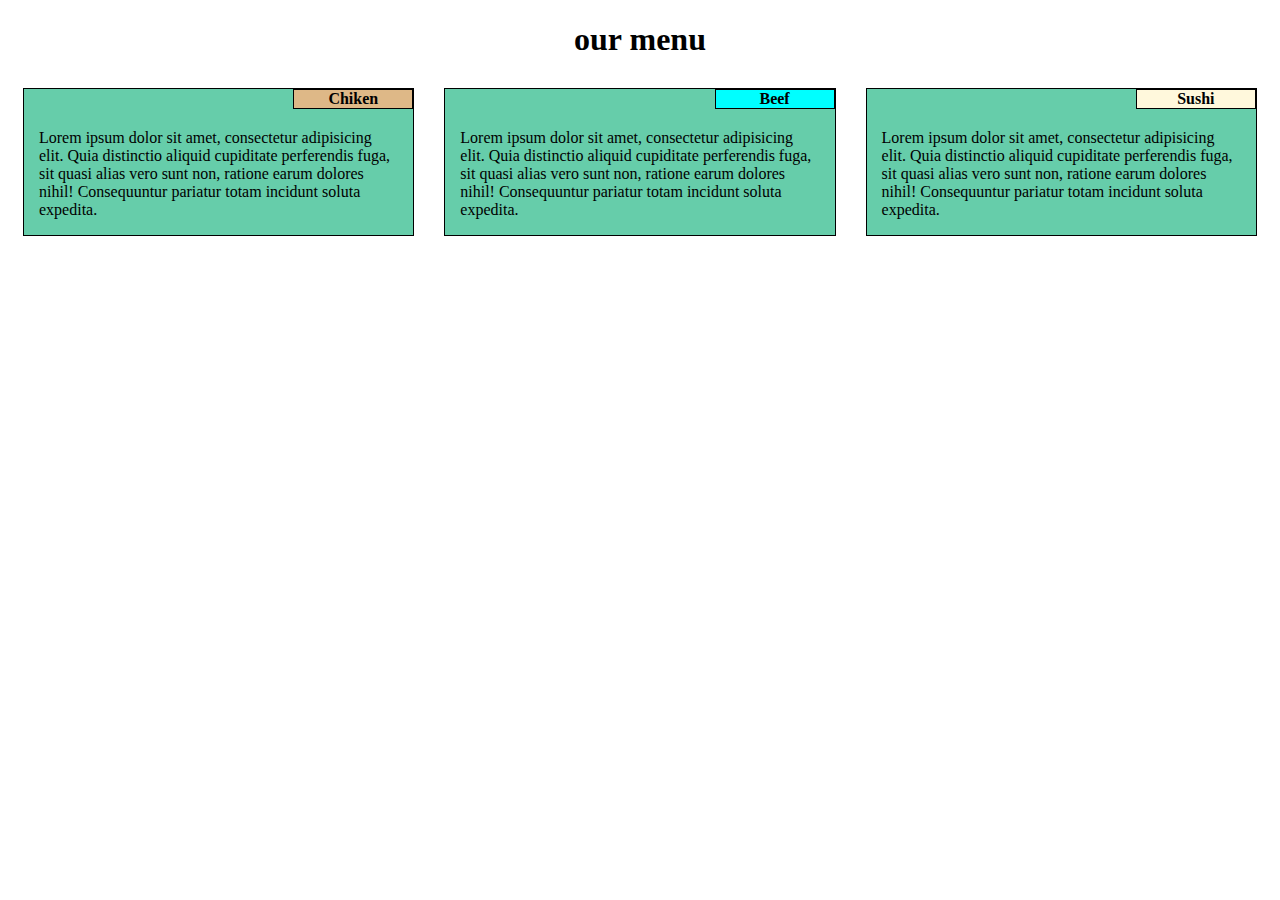
<file: module2-solution/index.html>
<!DOCTYPE html>
<html>
<head>
    <meta charset="utf-8">
    <meta name="viewport" content="width=device-width, initial-scale=1">
    <link rel="stylesheet" href="css/style.css">
    <title>
        coursera first assignment
    </title>
</head>
<body>

<h1>
    our menu
</h1>

<section class="col-lg-4 col-md-6 col-sm-12">
    <div>
        <span class="bg-blurywood">Chiken</span>
        <p> Lorem ipsum dolor sit amet, consectetur adipisicing elit. Quia distinctio aliquid cupiditate perferendis fuga, sit quasi alias vero sunt non, ratione earum dolores nihil! Consequuntur pariatur totam incidunt soluta expedita.</p>
    </div>
</section>

<section class="col-lg-4 col-md-6 col-sm-12">
    <div>
        <span class="bg-aqua">Beef</span>
        <p> Lorem ipsum dolor sit amet, consectetur adipisicing elit. Quia distinctio aliquid cupiditate perferendis fuga, sit quasi alias vero sunt non, ratione earum dolores nihil! Consequuntur pariatur totam incidunt soluta expedita.</p>
    </div>
</section>

<section class="col-lg-4 col-md-12 col-sm-12">
    <div>
        <span class="bg-cornsilk">Sushi</span>
        <p> Lorem ipsum dolor sit amet, consectetur adipisicing elit. Quia distinctio aliquid cupiditate perferendis fuga, sit quasi alias vero sunt non, ratione earum dolores nihil! Consequuntur pariatur totam incidunt soluta expedita.</p>
    </div>
</section>

</body>
</html>
</file>
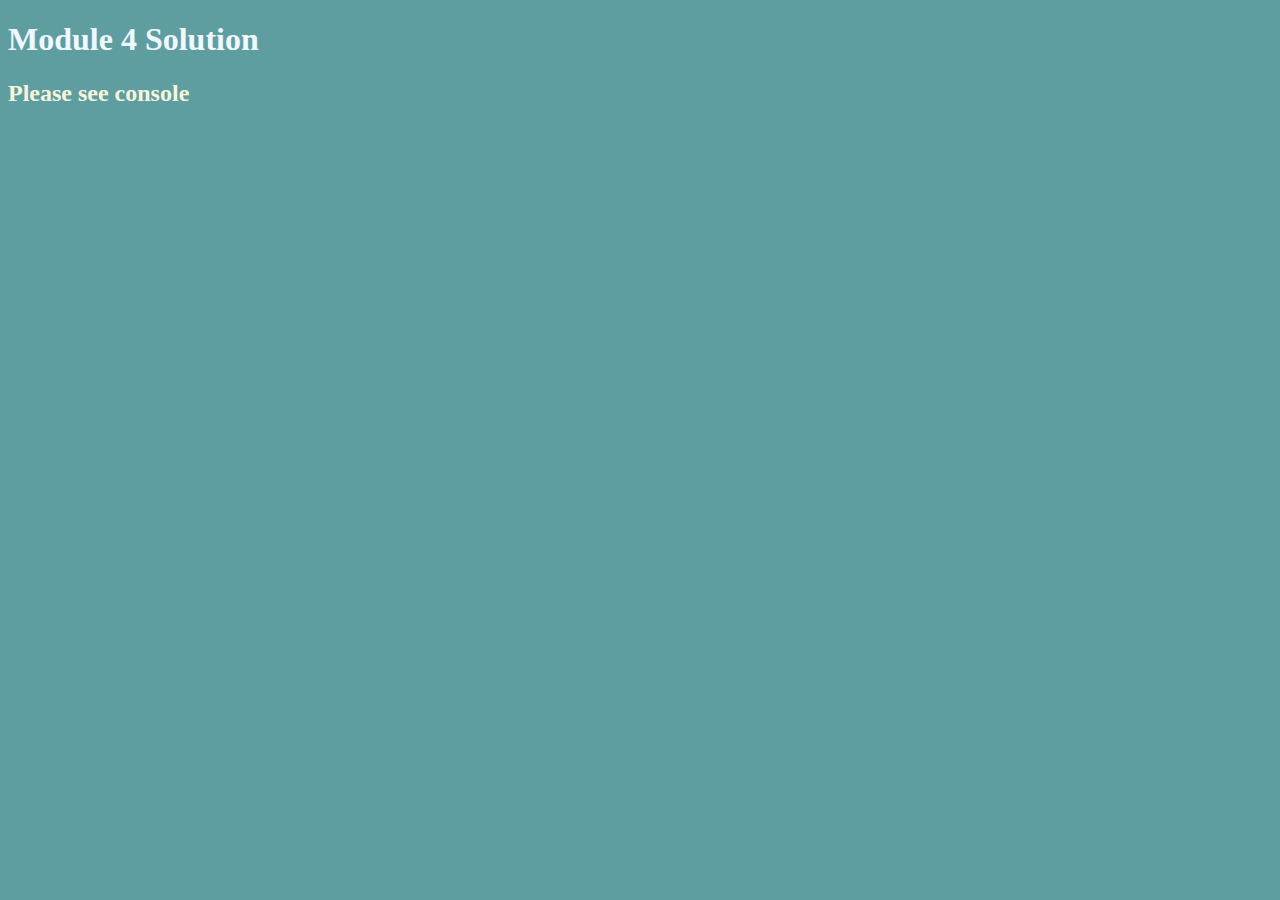
<file: module4-solution/index.html>
<!DOCTYPE html>
<html>
<head>
  <meta charset="utf-8">
  <title>Module 4 Solution</title>
  <link rel="stylesheet" href="css/style.css">
  <script src="SpeakHello.js"></script>
  <script src="SpeakGoodBye.js"></script>
  <script src="script.js"></script>
</head>
<body>
  <h1>Module 4 Solution</h1>
  <h2>Please see console</h2>
</body>
</html>
</file>
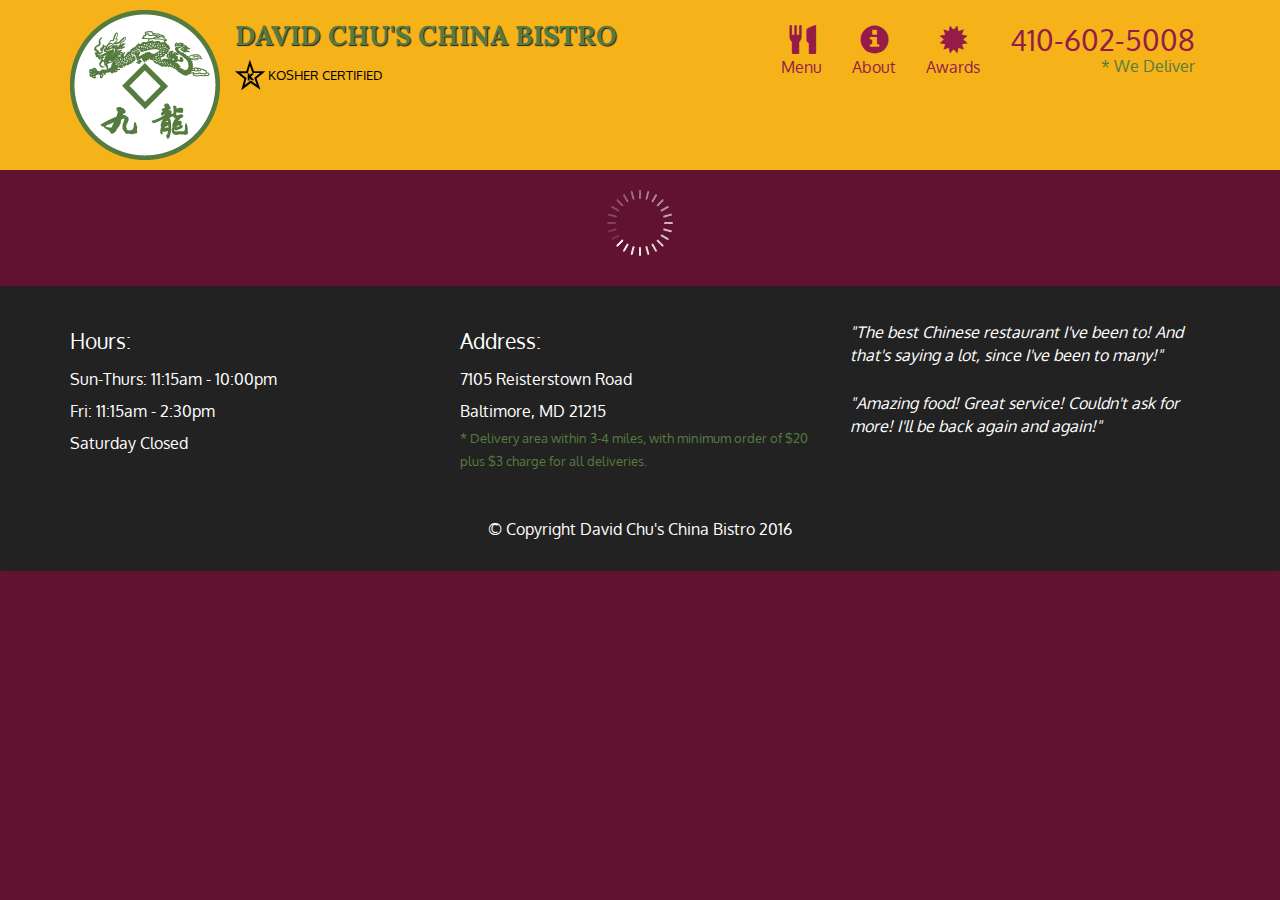
<file: module5-solution/index.html>
<!doctype html>
<html lang="en">
  <head>
    <meta charset="utf-8">
    <meta http-equiv="X-UA-Compatible" content="IE=edge">
    <meta name="viewport" content="width=device-width, initial-scale=1">
    <title>David Chu's China Bistro</title>
    <link rel="stylesheet" href="css/bootstrap.min.css">
    <link rel="stylesheet" href="css/styles.css">
    <link href='https://fonts.googleapis.com/css?family=Oxygen:400,300,700' rel='stylesheet' type='text/css'>
    <link href='https://fonts.googleapis.com/css?family=Lora' rel='stylesheet' type='text/css'>
  </head>
<body>
  <header>
    <nav id="header-nav" class="navbar navbar-default">
      <div class="container">
        <div class="navbar-header">
          <a href="index.html" class="pull-left visible-md visible-lg">
            <div id="logo-img" alt="Logo image"></div>
          </a>

          <div class="navbar-brand">
            <a href="index.html"><h1>David Chu's China Bistro</h1></a>
            <p>
              <img src="images/star-k-logo.png" alt="Kosher certification">
              <span>Kosher Certified</span>
            </p>
          </div>

          <button id="navbarToggle" type="button" class="navbar-toggle collapsed" data-toggle="collapse" data-target="#collapsable-nav" aria-expanded="false">
            <span class="sr-only">Toggle navigation</span>
            <span class="icon-bar"></span>
            <span class="icon-bar"></span>
            <span class="icon-bar"></span>
          </button>
        </div>
        
        <div id="collapsable-nav" class="collapse navbar-collapse">
           <ul id="nav-list" class="nav navbar-nav navbar-right">
            <li id="navHomeButton" class="visible-xs active">
              <a href="index.html">
                <span class="glyphicon glyphicon-home"></span> Home</a>
            </li>
            <li id="navMenuButton">
              <a href="#" onclick="$dc.loadMenuCategories();">
                <span class="glyphicon glyphicon-cutlery"></span><br class="hidden-xs"> Menu</a>
            </li>
            <li>
              <a href="#">
                <span class="glyphicon glyphicon-info-sign"></span><br class="hidden-xs"> About</a>
            </li>
            <li>
              <a href="#">
                <span class="glyphicon glyphicon-certificate"></span><br class="hidden-xs"> Awards</a>
            </li>
            <li id="phone" class="hidden-xs">
              <a href="tel:410-602-5008">
                <span>410-602-5008</span></a><div>* We Deliver</div>
            </li>
          </ul><!-- #nav-list -->
        </div><!-- .collapse .navbar-collapse -->
      </div><!-- .container -->
    </nav><!-- #header-nav -->
  </header>

  <div id="call-btn" class="visible-xs">
    <a class="btn" href="tel:410-602-5008">
    <span class="glyphicon glyphicon-earphone"></span>
    410-602-5008
    </a>
  </div>
  <div id="xs-deliver" class="text-center visible-xs">* We Deliver</div>

  <div id="main-content" class="container"></div>

  <footer class="panel-footer">
    <div class="container">
      <div class="row">
        <section id="hours" class="col-sm-4">
          <span>Hours:</span><br>
          Sun-Thurs: 11:15am - 10:00pm<br>
          Fri: 11:15am - 2:30pm<br>
          Saturday Closed
          <hr class="visible-xs">
        </section>
        <section id="address" class="col-sm-4">
          <span>Address:</span><br>
          7105 Reisterstown Road<br>
          Baltimore, MD 21215
          <p>* Delivery area within 3-4 miles, with minimum order of $20 plus $3 charge for all deliveries.</p>
          <hr class="visible-xs">
        </section>
        <section id="testimonials" class="col-sm-4">
          <p>"The best Chinese restaurant I've been to! And that's saying a lot, since I've been to many!"</p>
          <p>"Amazing food! Great service! Couldn't ask for more! I'll be back again and again!"</p>
        </section>
      </div>
      <div class="text-center">&copy; Copyright David Chu's China Bistro 2016</div>
    </div>
  </footer>

  <!-- jQuery (Bootstrap JS plugins depend on it) -->
  <script src="js/jquery-2.1.4.min.js"></script>
  <script src="js/bootstrap.min.js"></script>
  <script src="js/ajax-utils.js"></script>
  <script src="js/script.js"></script>
</body>
</html>
</file>
<file: module2-solution/css/style.css>
/********** Base styles **********/
* {
    box-sizing: border-box;
}

h1 {
    text-align: center;
    margin-bottom: 15px;
}

section {
    padding: 15px;
}

section div {
    position: relative;
    background-color: mediumaquamarine;
    border: 1px solid black;
    min-width: 120px;
}

section span {
    position: absolute;
    top: 0;
    right: 0;
    border: 1px solid black;
    background-color: cornflowerblue;
    width: 120px;
    text-align: center;
    font-weight: bold;
}

section p {
    padding: 0 15px;
    margin-top: 40px
}

.bg-aqua{
    background-color: aqua;
}

.bg-blurywood{
    background-color: burlywood;
}

.bg-cornsilk{
    background-color: cornsilk;
}

/********** Desktop view**********/
@media (min-width: 992px) {
    .col-lg-1, .col-lg-2, .col-lg-3, .col-lg-4, .col-lg-5, .col-lg-6, .col-lg-7, .col-lg-8, .col-lg-9, .col-lg-10, .col-lg-11, .col-lg-12 {
        float: left;
    }

    .col-lg-1 {
        width: 8.33%;
    }

    .col-lg-2 {
        width: 16.66%;
    }

    .col-lg-3 {
        width: 25%;
    }

    .col-lg-4 {
        width: 33.33%;
    }

    .col-lg-5 {
        width: 41.66%;
    }

    .col-lg-6 {
        width: 50%;
    }

    .col-lg-7 {
        width: 58.33%;
    }

    .col-lg-8 {
        width: 66.66%;
    }

    .col-lg-9 {
        width: 74.99%;
    }

    .col-lg-10 {
        width: 83.33%;
    }

    .col-lg-11 {
        width: 91.66%;
    }

    .col-lg-12 {
        width: 100%;
    }
}

/********** Tablet view **********/
@media (min-width: 768px) and (max-width: 991px) {
    .col-md-1, .col-md-2, .col-md-3, .col-md-4, .col-md-5, .col-md-6, .col-md-7, .col-md-8, .col-md-9, .col-md-10, .col-md-11, .col-md-12 {
        float: left;
    }

    .col-md-1 {
        width: 8.33%;
    }

    .col-md-2 {
        width: 16.66%;
    }

    .col-md-3 {
        width: 25%;
    }

    .col-md-4 {
        width: 33.33%;
    }

    .col-md-5 {
        width: 41.66%;
    }

    .col-md-6 {
        width: 50%;
    }

    .col-md-7 {
        width: 58.33%;
    }

    .col-md-8 {
        width: 66.66%;
    }

    .col-md-9 {
        width: 74.99%;
    }

    .col-md-10 {
        width: 83.33%;
    }

    .col-md-11 {
        width: 91.66%;
    }

    .col-md-12 {
        width: 100%;
    }
}

/********** Mobile view**********/
@media (max-width: 767px) {
    .col-sm-1, .col-sm-2, .col-sm-3, .col-sm-4, .col-sm-5, .col-sm-6, .col-sm-7, .col-sm-8, .col-sm-9, .col-sm-10, .col-sm-11, .col-sm-12 {
        float: left;
    }

    .col-sm-1 {
        width: 8.33%;
    }

    .col-sm-2 {
        width: 16.66%;
    }

    .col-sm-3 {
        width: 25%;
    }

    .col-sm-4 {
        width: 33.33%;
    }

    .col-sm-5 {
        width: 41.66%;
    }

    .col-sm-6 {
        width: 50%;
    }

    .col-sm-7 {
        width: 58.33%;
    }

    .col-sm-8 {
        width: 66.66%;
    }

    .col-sm-9 {
        width: 74.99%;
    }

    .col-sm-10 {
        width: 83.33%;
    }

    .col-sm-11 {
        width: 91.66%;
    }

    .col-sm-12 {
        width: 100%;
    }
}
</file>
<file: module4-solution/css/style.css>
body{
    background-color: cadetblue;
}
h1{
    color: aliceblue;
}

h2{
    color: beige;
}
</file>
<file: module5-solution/css/styles.css>
body {
  font-size: 16px;
  color: #fff;
  background-color: #61122f;
  font-family: 'Oxygen', sans-serif;
}

/** HEADER **/
#header-nav {
  background-color: #f6b319;
  border-radius: 0;
  border: 0;
}

#logo-img {
  background: url('../images/restaurant-logo_large.png') no-repeat;
  width: 150px;
  height: 150px;
  margin: 10px 15px 10px 0;
}

.navbar-brand {
  padding-top: 25px;
}
.navbar-brand h1 { /* Restaurant name */
  font-family: 'Lora', serif;
  color: #557c3e;
  font-size: 1.5em;
  text-transform: uppercase;
  font-weight: bold;
  text-shadow: 1px 1px 1px #222;
  margin-top: 0;
  margin-bottom: 0;
  line-height: .75;
}
.navbar-brand a:hover, .navbar-brand a:focus {
  text-decoration: none;
}
.navbar-brand p { /* Kosher cert */
  color: #000;
  text-transform: uppercase;
  font-size: .7em;
  margin-top: 15px;
}
.navbar-brand p span { /* Star-K */
  vertical-align: middle;
}

#nav-list {
  margin-top: 10px;
}
#nav-list a {
  color: #951C49;
  text-align: center;
}
#nav-list a:hover {
  background: #E7E7E7;
}
#nav-list a span {
  font-size: 1.8em;
}

#phone {
  margin-top: 5px;
}
#phone a { /* Phone number */
  text-align: right;
  padding-bottom: 0;
}
#phone div { /* We Deliver */
  color: #557c3e;
  text-align: right;
  padding-right: 15px;
}

.navbar-header button.navbar-toggle, .navbar-header .icon-bar {
  border: 1px solid #61122f;
}
.navbar-header button.navbar-toggle {
  clear: both;
  margin-top: -30px;
}
/* END HEADER */

/* FOOTER */
.panel-footer {
  margin-top: 30px;
  padding-top: 35px;
  padding-bottom: 30px;
  background-color: #222;
  border-top: 0;
}
.panel-footer div.row {
  margin-bottom: 35px;
}
#hours, #address {
  line-height: 2;
}
#hours > span, #address > span {
  font-size: 1.3em;
}
#address p {
  color: #557c3e;
  font-size: .8em;
  line-height: 1.8;
}
#testimonials {
  font-style: italic;
}
#testimonials p:nth-child(2) {
  margin-top: 25px;
}
/* END FOOTER */



/* HOME PAGE */
.container .jumbotron {
  box-shadow: 0 0 50px #3F0C1F;
  border: 2px solid #3F0C1F;
}

#menu-tile, #specials-tile, #map-tile {
  height: 250px;
  width: 100%;
  margin-bottom: 15px;
  position: relative;
  border: 2px solid #3F0C1F;
  overflow: hidden;
}
#menu-tile:hover, #specials-tile:hover, #map-tile:hover {
  box-shadow: 0 1px 5px 1px #cccccc;
}
#menu-tile {
  background: url('../images/menu-tile.jpg') no-repeat;
  background-position: center;
}
#specials-tile {
  background: url('../images/specials-tile.jpg') no-repeat;
  background-position: center;
}
#menu-tile span, #specials-tile span, #map-tile span {
  position: absolute;
  bottom: 0;
  right: 0;
  width: 100%;
  text-align: center;
  font-size: 1.6em;
  text-transform: uppercase;
  background-color: #000;
  color: #fff;
  opacity: .8;
}
/* END HOME PAGE */

/* MENU CATEGORIES PAGE */
.category-tile { 
  position: relative;
  border: 2px solid #3F0C1F;
  overflow: hidden;
  width: 200px;
  height: 200px;
  margin: 0 auto 15px;
}
.category-tile span {
  position: absolute;
  bottom: 0;
  right: 0;
  width: 100%;
  text-align: center;
  font-size: 1.2em;
  text-transform: uppercase;
  background-color: #000;
  color: #fff;
  opacity: .8;
}
.category-tile:hover {
  box-shadow: 0 1px 5px 1px #cccccc;
}

#menu-categories-title + div {
  margin-bottom: 50px;
}
/* END MENU CATEGORIES PAGE */

/* SINGLE CATEGORY PAGE */
.menu-item-tile {
  margin-bottom: 25px;
}
.menu-item-tile hr {
  width: 80%;
}
.menu-item-tile .menu-item-price {
  font-size: 1.1em;
  text-align: right;
  margin-top: -15px;
  margin-right: -15px;
}
.menu-item-tile .menu-item-price span {
  font-size: .6em;
}
.menu-item-photo {
  position: relative;
  border: 2px solid #3F0C1F; 
  overflow: hidden;
  padding: 0;
  margin-right: -15px;
  margin-left: auto;
  margin-bottom: 20px;
  max-width: 250px;
}
.menu-item-photo div {
  position: absolute;
  bottom: 0;
  right: 0;
  width: 80px;
  background-color: #557c3e;
  text-align: center;
}
.menu-item-description {
  padding-right: 30px;
}
h3.menu-item-title {
  margin: 0 0 10px;
}
.menu-item-details {
  font-size: .9em;
  font-style: italic;
}
/* END SINGLE CATEGORY PAGE */


/********** Large devices only **********/
@media (min-width: 1200px) {
  .container .jumbotron {
    background: url('../images/jumbotron_1200.jpg') no-repeat;
    height: 675px;
  }
}

/********** Medium devices only **********/
@media (min-width: 992px) and (max-width: 1199px) {
  /* Header */
  #logo-img {
    background: url('../images/restaurant-logo_medium.png') no-repeat;
    width: 100px;
    height: 100px;
    margin: 5px 5px 5px 0;
  }
  /* End Header */

  /* Home Page */
  .container .jumbotron {
    background: url('../images/jumbotron_992.jpg') no-repeat;
    height: 558px;
  }
  /* End Home Page */
}

/********** Small devices only **********/
@media (min-width: 768px) and (max-width: 991px) {
  /* Home Page */
  .container .jumbotron {
    background: url('../images/jumbotron_768.jpg') no-repeat;
    height: 432px;
  }
  /* End Home Page */
}

/********** Extra small devices only **********/
@media (max-width: 767px) {
  /* Header */
  .navbar-brand {
    padding-top: 10px;
    height: 80px;
  }
  .navbar-brand h1 { /* Restaurant name */
    padding-top: 10px;
    font-size: 5vw; /* 1vw = 1% of viewport width */
  }
  .navbar-brand p { /* Kosher cert */
    font-size: .6em;
    margin-top: 12px;
  }
  .navbar-brand p img { /* Star-K */
    height: 20px;
  }

  #collapsable-nav a { /* Collapsed nav menu text */
    font-size: 1.2em;
  }
  #collapsable-nav a span { /* Collapsed nav menu glyph */
    font-size: 1em;
    margin-right: 5px;
  }

  #call-btn > a {
    font-size: 1.5em;
    display: block;
    margin: 0 20px;
    padding: 10px;
    border: 2px solid #fff;
    background-color: #f6b319;
    color: #951c49;
  }
  #xs-deliver {
    margin-top: 5px;
    font-size: .7em;
    letter-spacing: .1em;
    text-transform: uppercase;
  }
  /* End Header */

  /* Footer */
  .panel-footer section {
    margin-bottom: 30px;
    text-align: center;
  }
  .panel-footer section:nth-child(3) {
    margin-bottom: 0; /* margin already exists on the whole row */
  }
  .panel-footer section hr {
    width: 50%;
  }
  /* End Footer */

  /* Home Page */
  .container .jumbotron {
    margin-top: 30px;
    padding: 0;
  }
  #menu-tile, #specials-tile {
    width: 360px;
    margin: 0 auto 15px;
  }

  .menu-item-photo {
    margin-right: auto;
  }
  .menu-item-tile .menu-item-price {
    text-align: center;
  }
  .menu-item-description {
    text-align: center;;
  }
}


/********** Super extra small devices Only :-) (e.g., iPhone 4) **********/
@media (max-width: 479px) {
  /* Header */
  .navbar-brand h1 { /* Restaurant name */
    padding-top: 5px;
    font-size: 6vw;
  }
  /* End Header */
  
  /* Home page */
  #menu-tile, #specials-tile {
    width: 280px;
    margin: 0 auto 15px;
  }

  .col-xxs-12 {
    position: relative;
    min-height: 1px;
    padding-right: 15px;
    padding-left: 15px;
    float: left;
    width: 100%;
  }
}
</file>
